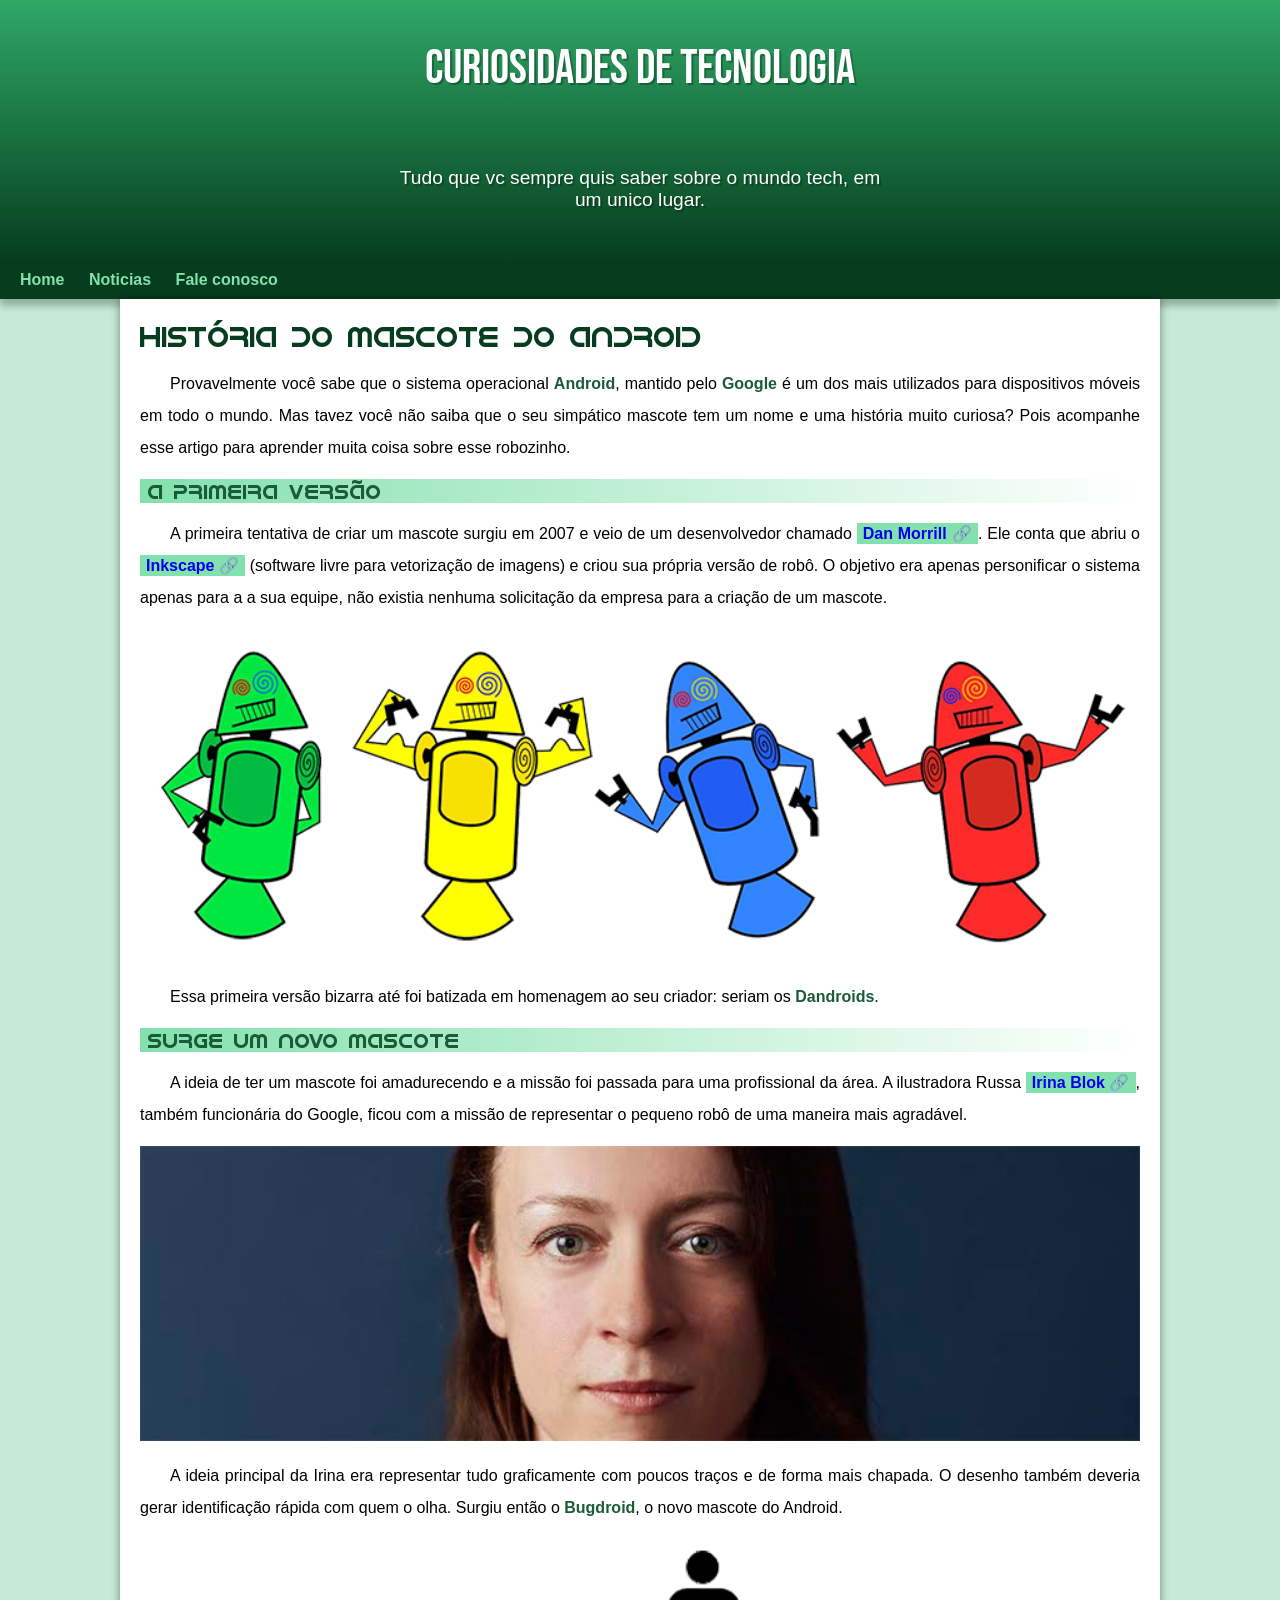
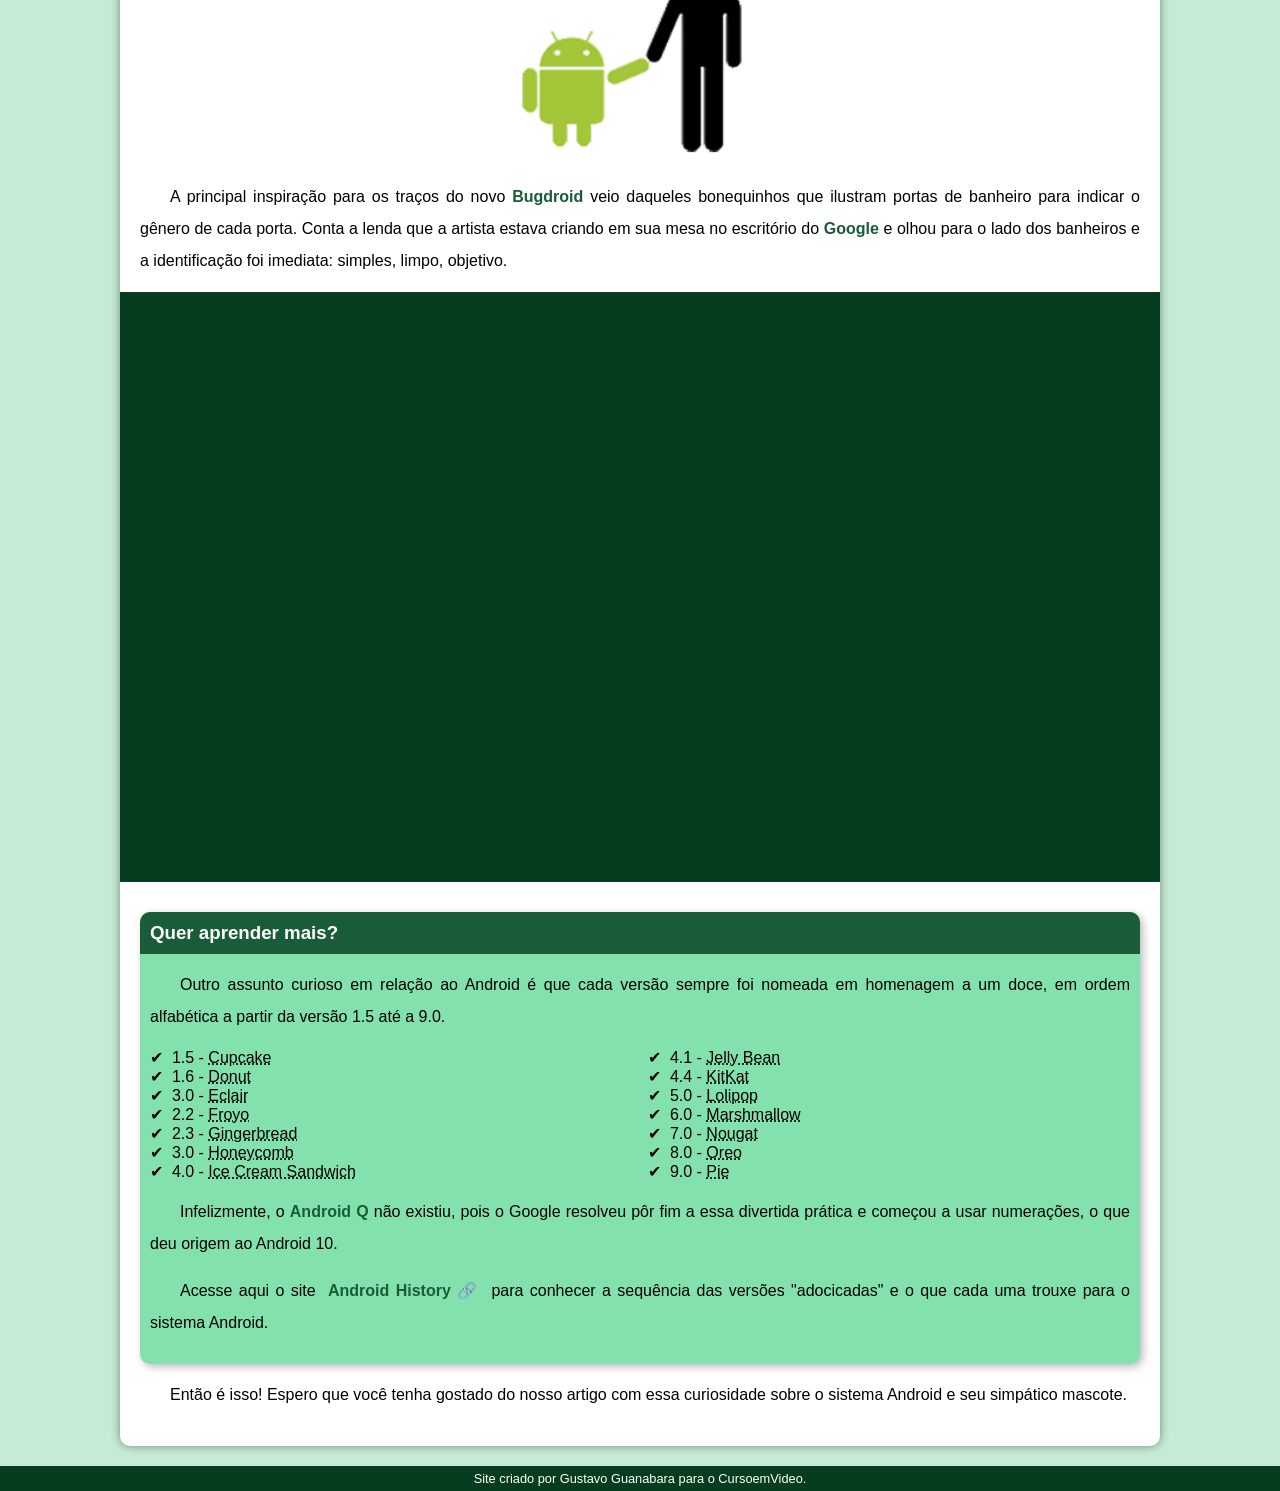
<file: index.html>
<!DOCTYPE html>
<html lang="pt-br">
<head>
    <meta charset="UTF-8">
    <meta name="viewport" content="width=device-width, initial-scale=1.0">
    <title>Como surgiu o mascote do android</title>
    <link rel="stylesheet" href="estilo/style.css">
    <link rel="shortcut icon" href="imagens/favicon.ico" type="image/x-icon">
</head>
<body>
    <header>
        <h1>Curiosidades de tecnologia</h1>
        <p>Tudo que vc sempre quis saber sobre o mundo tech, em um unico lugar.</p>
    </header>
    <nav>
        <a href="#">Home</a>
        <a href="#">Noticias</a>
        <a href="#">Fale conosco</a>
    </nav>
    <main>
        <article>
            <h1>História do Mascote do Android</h1>

            <p>Provavelmente você sabe que o sistema operacional <strong>Android</strong>, mantido pelo <strong>Google</strong> é um dos mais utilizados para dispositivos móveis em todo o mundo. Mas tavez você não saiba que o seu simpático mascote tem um nome e uma história muito curiosa? Pois acompanhe esse artigo para aprender muita coisa sobre esse robozinho.</p>

                <h2>A primeira versão</h2>

            <p>A primeira tentativa de criar um mascote surgiu em 2007 e veio de um desenvolvedor chamado <a href="https://androidcommunity.com/dan-morrill-shows-us-the-android-mascot-that-almost-was-20130103/" target="_blank" class="externo">Dan Morrill</a>. Ele conta que abriu o <a href="https://inkscape.org/pt-br/" target="_blank" class="externo">Inkscape</a> (software livre para vetorização de imagens) e criou sua própria versão de robô. O objetivo era apenas personificar o sistema apenas para a a sua equipe, não existia nenhuma solicitação da empresa para a criação de um mascote.</p>

            <picture>
                <source media="(max-width: 670px)" srcset="imagens/dan-droids-pq.png">
                <img src="imagens/dan-droids.png" alt="Primeiro mascote do android">
            </picture>

            <p>Essa primeira versão bizarra até foi batizada em homenagem ao seu criador: seriam os <strong>Dandroids</strong>.</p>

            <H2>Surge um novo mascote</H2>

            <p>A ideia de ter um mascote foi amadurecendo e a missão foi passada para uma profissional da área. A ilustradora Russa <a href="https://www.irinablok.com/" target="_blank" class="externo">Irina Blok</a>, também funcionária do Google, ficou com a missão de representar o pequeno robô de uma maneira mais agradável.</p>

            <picture>
                <source media="(max-width: 670px)" srcset="imagens/irina-blok-pq.jpg">
                <img src="imagens/irina-blok.jpg" alt="irina-blok">
            </picture>

            <p>A ideia principal da Irina era representar tudo graficamente com poucos traços e de forma mais chapada. O desenho também deveria gerar identificação rápida com quem o olha. Surgiu então o <strong>Bugdroid</strong>, o novo mascote do Android.</p>

            <img src="imagens/bugdroid.png" class="pequena" alt="bugdroid">

            <p>A principal inspiração para os traços do novo <strong>Bugdroid</strong> veio daqueles bonequinhos que ilustram portas de banheiro para indicar o gênero de cada porta. Conta a lenda que a artista estava criando em sua mesa no escritório do <strong>Google</strong> e olhou para o lado dos banheiros e a identificação foi imediata: simples, limpo, objetivo.</p>

            <div class="video">
                <iframe width="560" height="315" src="https://www.youtube.com/embed/l2UDgpLz20M?si=602OsyZOVrJaWNjm" title="YouTube video player" frameborder="0" allow="accelerometer; autoplay; clipboard-write; encrypted-media; gyroscope; picture-in-picture; web-share" allowfullscreen></iframe>
            </div>
            
            <aside>
                <h3>Quer aprender mais?</h3>
                <p>Outro assunto curioso em relação ao Android é que cada versão sempre foi nomeada em homenagem a um doce, em ordem alfabética a partir da versão 1.5 até a 9.0.</p>
                <ul>
                    <li>1.5 - <abbr title="Bolo de Copo">Cupcake</abbr>
                    </li>
                    <li>1.6 - <abbr title="Rosquinha">Donut</abbr>
                    </li>
                    <li>3.0 - <abbr title="Bomba">Eclair</abbr>
                    </li>
                    <li>2.2 - <abbr title="Iogurte Congelado">Froyo</abbr>
                    </li>
                    <li>2.3 - <abbr title="Biscoito de Gengibre">Gingerbread</abbr>
                    </li>
                    <li>3.0 - <abbr title="Favo de Mel">Honeycomb</abbr>
                    </li>
                    <li>4.0 - <abbr title="Sanduiche de Sorvete">Ice Cream Sandwich</abbr>
                    </li>
                    <li>4.1 - <abbr title="Jujuba">Jelly Bean</abbr>
                    </li>
                    <li>4.4 - <abbr title="KitKat">KitKat</abbr>
                    </li>
                    <li>5.0 - <abbr title="Pirulito">Lolipop</abbr>
                    </li>
                    <li>6.0 - <abbr title="Marshmallow">Marshmallow</abbr>
                    </li>
                    <li>7.0 - <abbr title="Torrone">Nougat</abbr>
                    </li>
                    <li>8.0 - <abbr title="Oreo">Oreo</abbr>
                    </li>
                    <li>9.0 - <abbr title="Torta">Pie</abbr>
                    </li>
                </ul>
                <p>
                    Infelizmente, o <strong>Android Q</strong> não existiu, pois o Google resolveu pôr fim a essa divertida prática e começou a usar numerações, o que deu origem ao Android 10.
                </p>

                <p>Acesse aqui o site <a href="https://android.com/intl/en_uk/history/#/donut" target="_blank " class="externo">Android History</a> para conhecer a sequência das versões "adocicadas" e o que cada uma trouxe para o sistema Android.</p>
                
            </aside>
            <p>Então é isso! Espero que você tenha gostado do nosso artigo com essa curiosidade sobre o sistema Android e seu simpático mascote.</p>
        </article>
    </main>
    <footer>
        <p>Site criado por Gustavo Guanabara para o CursoemVideo.</p>
    </footer>
</body>
</html>
</file>
<file: estilo/style.css>
@charset "UTF-8";

@import url('https://fonts.googleapis.com/css2?family=Bebas+Neue&display=swap');
@font-face {
    font-family: 'a';
    src: url('../fontes/idroid.otf')
    format('opentype');
    font-weight: normal;
}


:root {
    --cor0: #c5ebd6;
    --cor1: #83e1ad;
    --cor2: #3ddc84;
    --cor3: #2fa866;
    --cor4: #1a5c37;
    --cor5: #063d1e;

    --fonte-padrao: arial, verdana, helvetica, sans-serif;
    --fonte-destaque: 'Bebas Neue', sans-serif;
    --fonte-android: 'a';
}

* {
    margin: 0px;
    padding: 0px;
}

body {
    background-color: var(--cor0);
    font-family: var(--fonte-padrao);
}

a.externo::after {
    content: '\00A0\1F517';
}


header {
    background-image: linear-gradient(to bottom, var(--cor3), var(--cor5));
    min-height: 150px;
    text-align: center;
    padding-top: 40px;
}

header > h1 {
    color: white;
    font-family: var(--fonte-destaque);
    font-weight: normal;
    margin-bottom: 20px;
    font-size: 3em;
    text-shadow: 2px 2px 0px rgba(0, 0, 0, 0.267);
}

header > p {
    color: white;
    font-family: var(--fonte-padrao);
    font-size: 1.2em;
    max-width: 500px;
    margin: auto;
    padding-left: 10px;
    padding-right: 10px;
    text-shadow: 2px 2px 0px rgba(0, 0, 0, 0.267);
    padding: 50px;
}

nav {
    background-color: var(--cor5);
    font-family: var(--fonte-padrao);
    padding: 10px;
    box-shadow: 0px 7px 7px rgba(0, 0, 0, 0.26);
}

nav > a {
    color: var(--cor1);
    padding: 10px;
    text-decoration: none;
    font-weight: bold;
    transition-duration: .5s;
}

nav > a:hover {
    background-color: var(--cor3);
    color: var(--cor5);
    border-top-left-radius: 5px;
    border-top-right-radius: 5px;
}

main {
    min-width: 300px;
    max-width: 1000px;
    background-color: white;
    margin: auto;
    margin-bottom: 20px;
    padding: 20px;
    box-shadow: 0px 0px 10px rgba(0, 0, 0, 0.418);
    border-bottom-right-radius: 10px;
    border-bottom-left-radius: 10px;
}

main img {
    width: 100%;
}

main img.pequena {
    width: 350px;
    display: block;
    margin: auto;
}

main h1 {
    color: var(--cor5);
    font-family: var(--fonte-android);
    font-weight: normal;
    font-size: 1.8em;
}

main h2 {
    font-family: var(--fonte-android);
    font-weight: normal;
    color: var(--cor4);
    font-size: 1.3em;
    background-image: linear-gradient(to right, var(--cor1), transparent);
    text-indent: 8px;
}

main p {
    margin: 15px 0px;
    text-align: justify;
    text-indent: 30px;
    line-height: 2em;
    font-size: 1em;
}

main strong {
    color: var(--cor4);
    font-weight: bold;
    
}

main a {
    text-decoration: none;
    font-weight: bold;
    background-color: var(--cor1);
    padding: 2px 6px;
}

main a:hover {
    text-decoration: underline;
    color: var(--cor4);
}

div.video {
    background-color: var(--cor5);
    margin: 0px -20px 30px -20px;
    padding: 20px;
    padding-bottom: 57%;
    position: relative;
    
}

div.video > iframe {
    position: absolute;
    top: 5%;
    left: 5%;
    width: 90%;
    height: 90%;
}

aside {
    background-color: var(--cor1);
    padding: 10px;
    border-radius: 10px;
    box-shadow: 3px 3px 8px rgba(0, 0, 0, 0.274);
}

aside a {
    text-decoration: none;
    font-weight: bold;
    background-color: var(--cor1);
    padding: 2px 6px;
    color: var(--cor4);
}

aside > h3 {
    background-color: var(--cor4);
    color: white;
    padding: 10px;
    margin: -10px -10px 0px -10px;
    border-radius: 10px 10px 0px 0px;
}

aside > ul {
    list-style-type: '\2714\00A0\00A0';
    list-style-position: inside;
    columns: 2;
} 

footer {
    background-color: var(--cor5);
    color: white;
    font-family: var(--fonte-padrao);
    text-align: center;
    font-size: 0.8em;
    padding: 5px;
}
</file>
